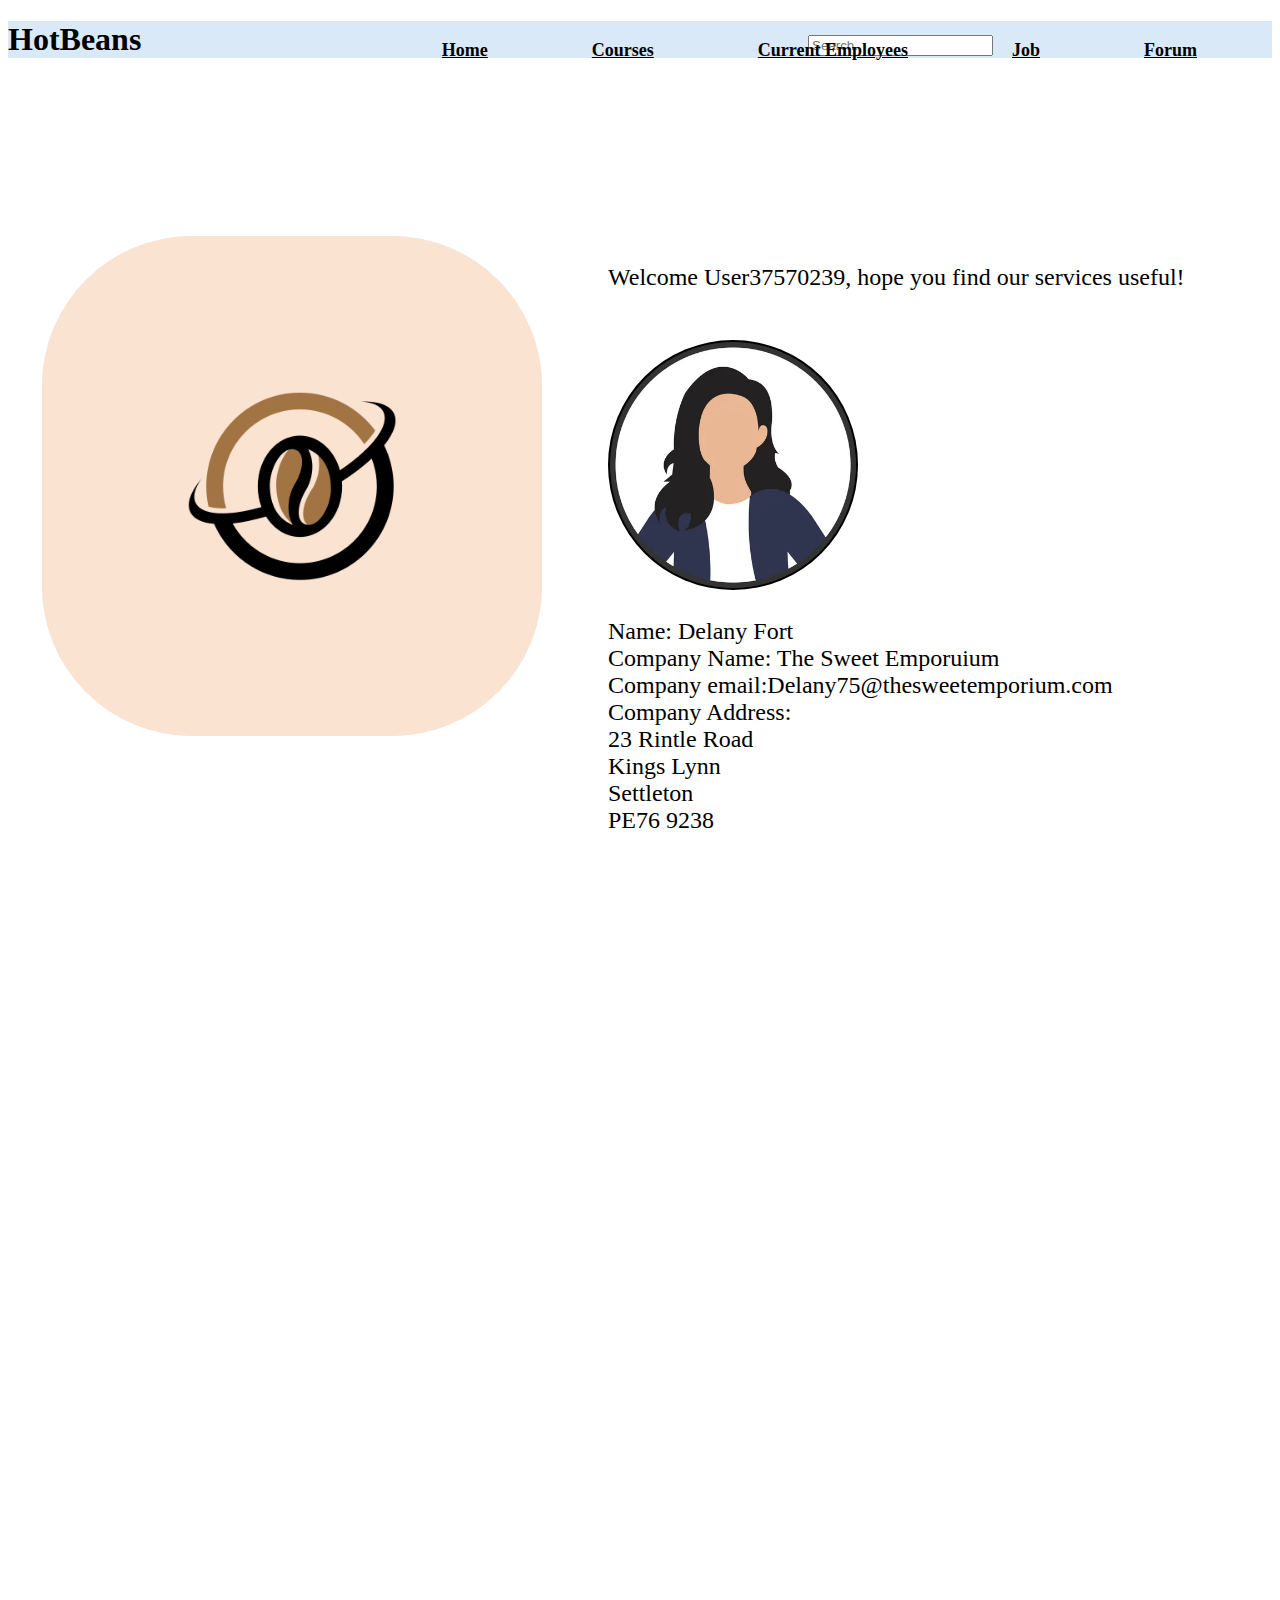
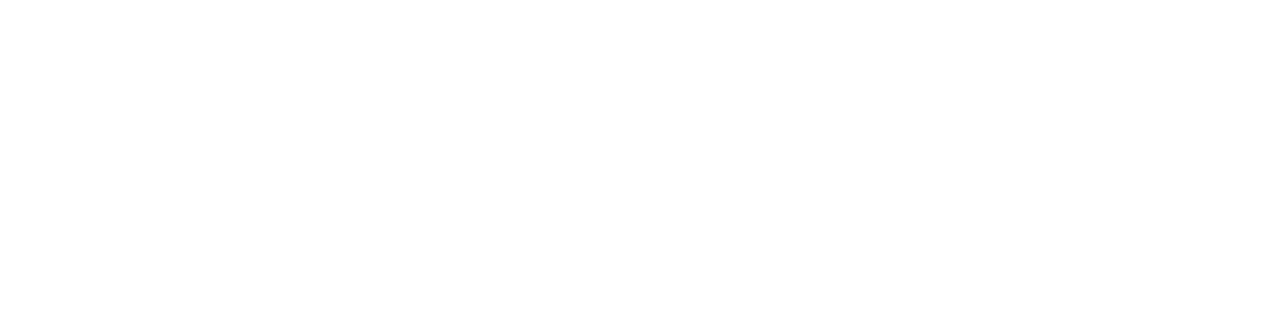
<file: index.html>
<!DOCTYPE html>
<html>
<head>
  <meta name="viewport" content="width=device-width, initial-scale=1">
  <link rel="stylesheet" href="profilec.css">
<title>Home </title>
</head>
<body>
    <h1 style="background-color:rgb(217, 233, 247);">HotBeans</h1>
    <div>   
      <input type="text" placeholder="Search..">
    </div>
      <ul>
        <li><a href="index.html">Home</a></li>
        <li><a href="courses2.html">Courses</a></li>
        <li><a href="currentemployees2.html">Current Employees</a></li>
        <li><a href="job2.html">Job</a></li>
        <li><a href="forum2.html">Forum</a></li>
      </ul>
    

      <form action="action_page.php" method="post">
        <div class="imgcontainer">
        </div>
        <img src="Coffee-Bean-Cafe-by-wasih.png" class="logo">

<P class="welcome"> 
Welcome User37570239, hope you find our services useful!
</P>
<img src="tele.png" class="logo2">
<p class="phonenumber">5308765710863</p>
<img src="mail.png" class="mail">
<p class="email">libby@beansservices.com</p>
<p class="services"> <u>Customer Services</u></p>
<img src="femalelogo.png" class="profile">
<p class="info">
Name: Delany Fort
<br>
Company Name: The Sweet Emporuium 
<br> 
Company email:Delany75@thesweetemporium.com
<br>
Company Address:<br>23 Rintle Road<br>Kings Lynn<br>Settleton<br>PE76 9238 
</p>
<p class="qual">
  <u>Qualifications</u>
</p>
<p class="degree"> 
Computer Science Degree(23/07/12)to(2/06/15)<br>
CSS and HTML Experience<br>
I have done High school<br>
I have done College<br>
</p>
</body>
</html>
</file>
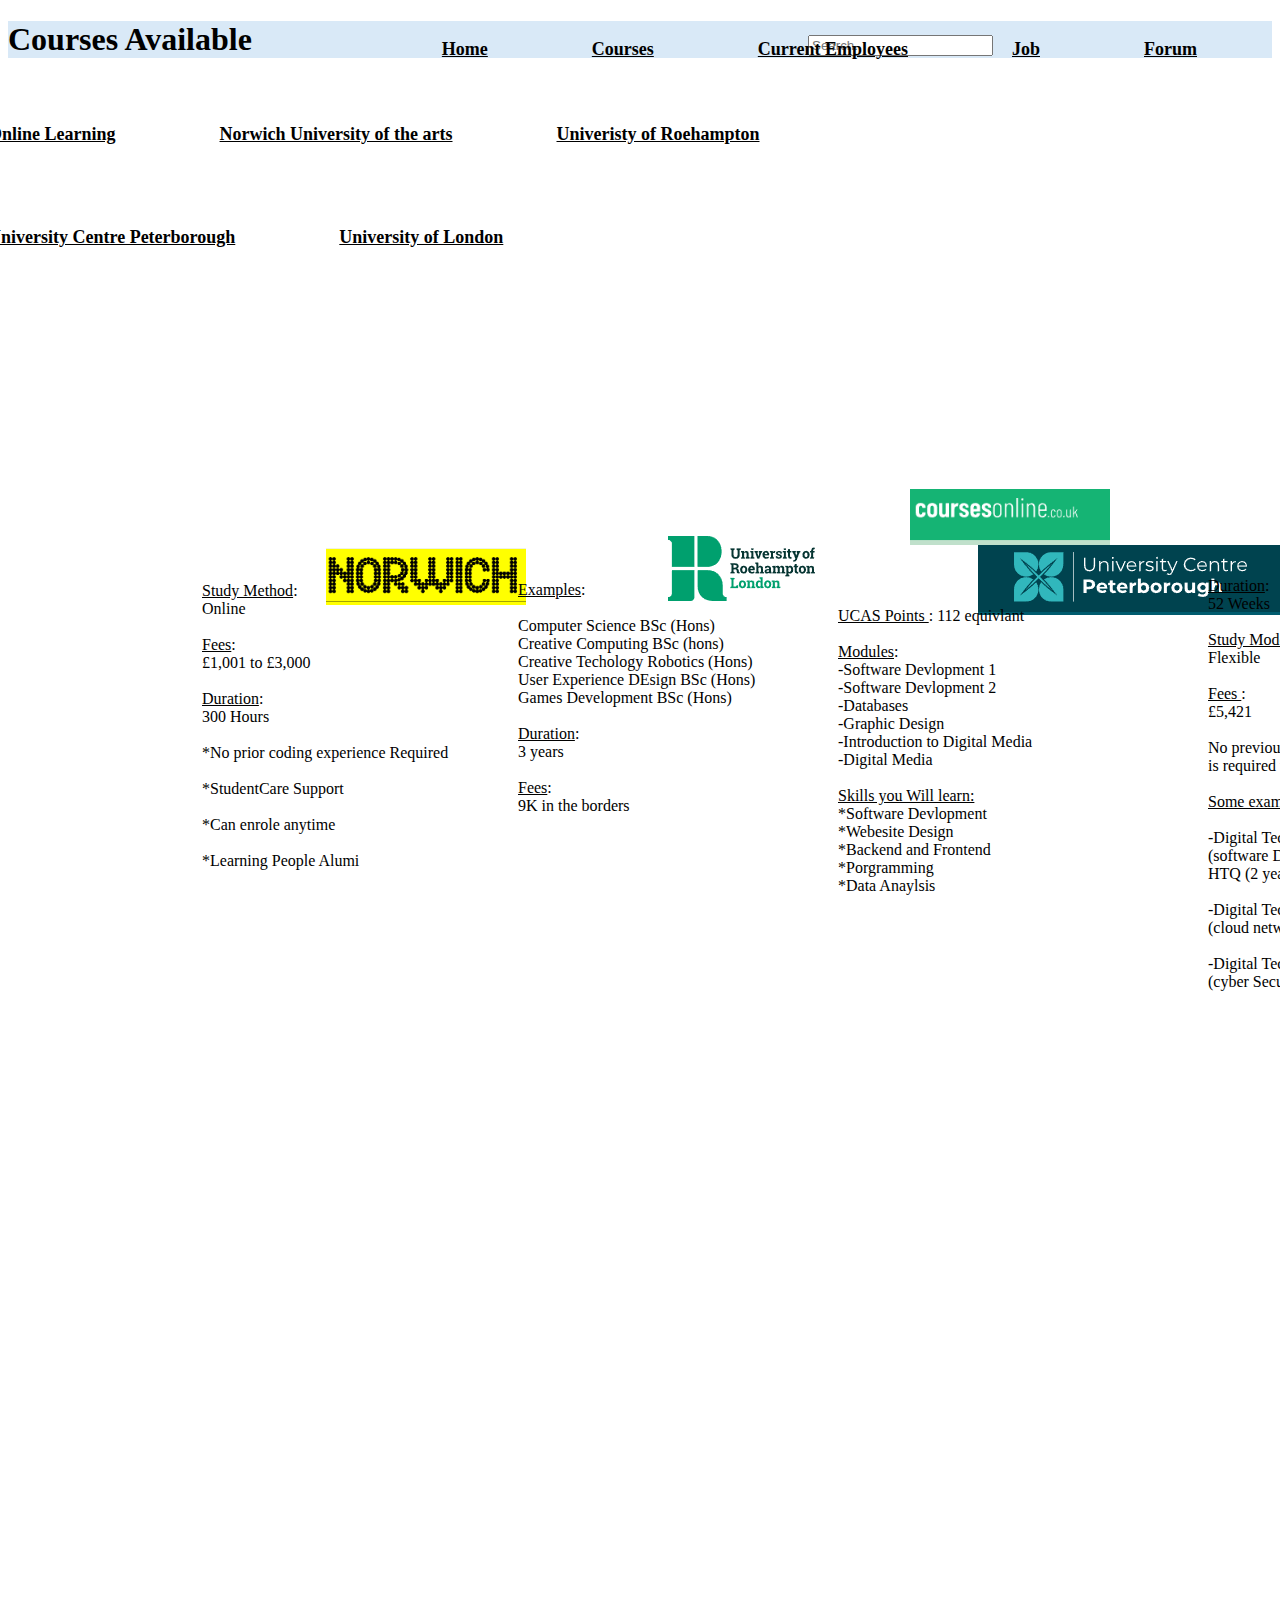
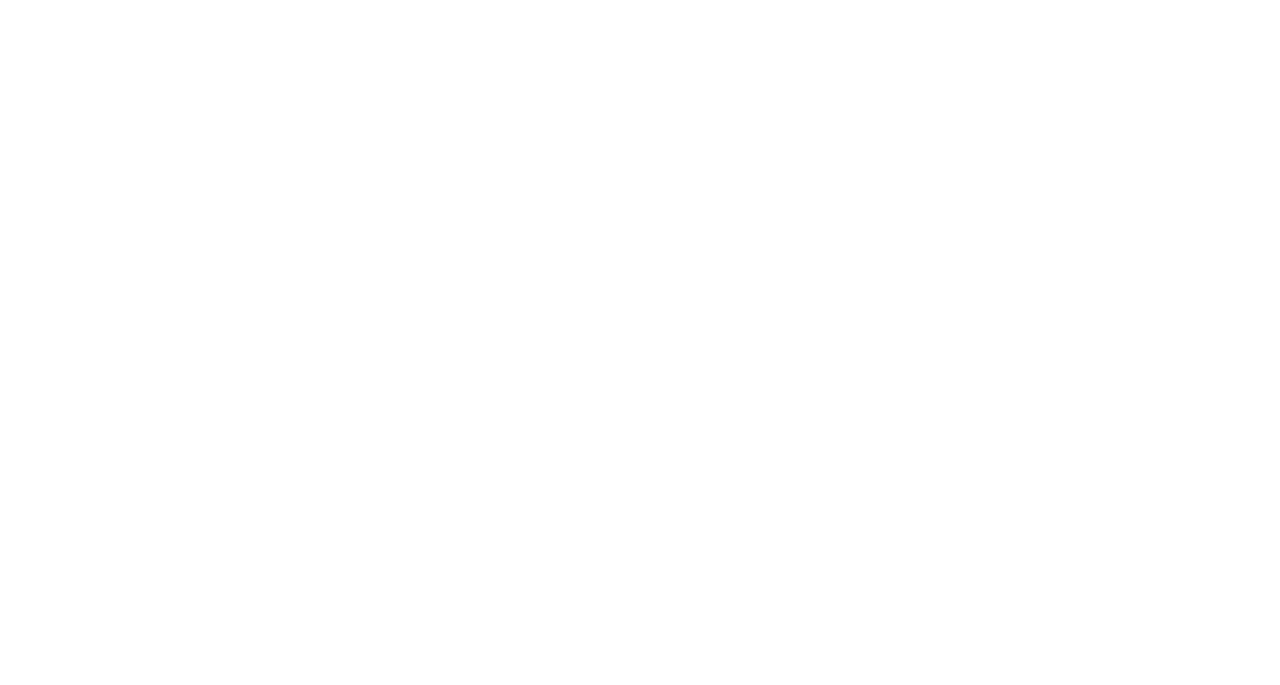
<file: courses2.html>
<!DOCTYPE html>
<html>
<head>
  <meta name="viewport" content="width=device-width, initial-scale=1">
  <link rel="stylesheet" href="coursesc.css">
<title> Induction and Training </title>
<h1 style="background-color:rgb(217, 233, 247);">Courses Available</H1>       
  <div>   
  <input type="text" placeholder="Search..">
</div>

</head>
<body>
  
      
  <ul>
    <li><a href="index.html">Home</a></li>
    <li><a href="courses2.html">Courses</a></li>
    <li><a href="currentemployees2.html">Current Employees</a></li>
    <li><a href="job2.html">Job</a></li>
    <li><a href="forum2.html">Forum</a></li>
  </ul>

  
 
  </p>
  <ul class="link">
  <li><a href="https://www.coursesonline.co.uk/courses/web-development/">Online Learning</a></li>
  <li><a href="https://norwichuni.ac.uk/computing-and-technology-degrees/?gad_source=1&gclid=EAIaIQobChMI1p63kuSNigMVqpFQBh22PSdtEAAYASAAEgIRVvD_BwE">Norwich University of the arts</a></li>
  <li><a href="https://www.roehampton.ac.uk/study/undergraduate-courses/web-design-and-development/?gad_source=1&gclid=EAIaIQobChMI1p63kuSNigMVqpFQBh22PSdtEAAYAyAAEgIq_fD_BwE">Univeristy of Roehampton</a></li>
  <li><a href="https://www.ucp.ac.uk/courses/diploma-in-web-application-development/">University Centre Peterborough</a></li>
 <li><a href="https://www.london.ac.uk/study/courses/moocs/responsive-website-development-design">University of London</a></li>
</ul>

<img src="university of london.png" class="logo">
<img src="university of peterborough.png" class="logo2">
<img src="university of roe.png" class="logo3">
<img src="university of norwich.png" class="logo4">
<img src="online.png" class="logo5">

<P class="uni">
  <u>Programme Duration</u><br>6 months, 6 hours per week<br>
  <br>
 <u>Application Deadlines </u> :<br> Ongoing<br>
 <br>
 <u>Academic Direction</u> : <br>Goldsmiths, University of London<br>
 <br>
 <u>Modes of Study </u>:<br> Online <br>
 <br>
<u>What You will Learn?</u>
 <br>
 -Responsive Website Basics: <br>Code with HTML, CSS and JavaScript<br>
-Responsive Web Design<br>
-Introduction to Meteor.js Development<br>
-Web Application Development: <br>with JavaScript and MongoDB<br>
-Responsive Website Tutorial and Examples<br>
-Responsive Website Development and <br>Design Capstone<br>
</P>

<p class="uni2">
<u>Duration</u>:<br> 52 Weeks<br>
<br>
<u>Study Mode</u>:<br> Flexible<br>
<br>
<u> Fees </u>:<br> £5,421<br>
<br>
No previous coding experience <br>is required to enter the course<br>
<br>
<u>Some example of good course options are</u>:<br>
<br>
-Digital Techologies for England<br>(software Development and programming)<br> HTQ (2 years)<br> 
<br>
-Digital Techologies for England<br>(cloud networking) HTQ (2 years)<br>
<br>
-Digital Techologies for England<br>(cyber Security) HTQ (2 years) <br>
</p>

<p class="uni3">
<u>UCAS Points </u> : 112 equivlant <br>
<br>
<u>Modules</u>:<br>
-Software Devlopment 1 <br>
-Software Devlopment 2 <br>
-Databases<br>
-Graphic Design <br>
-Introduction to Digital Media <br>
-Digital Media <br> 
<br>
<u>Skills you Will learn:</u><br>
*Software Devlopment<br>
*Webesite Design <br>
*Backend and Frontend <br>
*Porgramming <br>
*Data Anaylsis<br>
</p>
<p class="uni4">
<u>Examples</u>:<br>
<br>
Computer Science BSc (Hons) <br>
Creative Computing BSc (hons) <br> 
Creative Techology Robotics (Hons) <br>
User Experience DEsign BSc (Hons) <br>
Games Development BSc (Hons) <br> 
<br>
<u>Duration</u>:<br> 3 years<br>
<br>
<u>Fees</u>:<br>9K in the borders 
<br>
</p>

<p class="uni5">
<u>Study Method</u>:<br> Online <br>
<br>
<u>Fees</u>:<br> £1,001 to £3,000 <br>
<br>
<u>Duration</u>:<br> 300 Hours<br>
<br> 
*No prior coding experience Required<br>
<br>
*StudentCare Support<br>
<br>
*Can enrole anytime <br>
<br>
*Learning People Alumi<br>
</p>
</body>
</html>
</file>
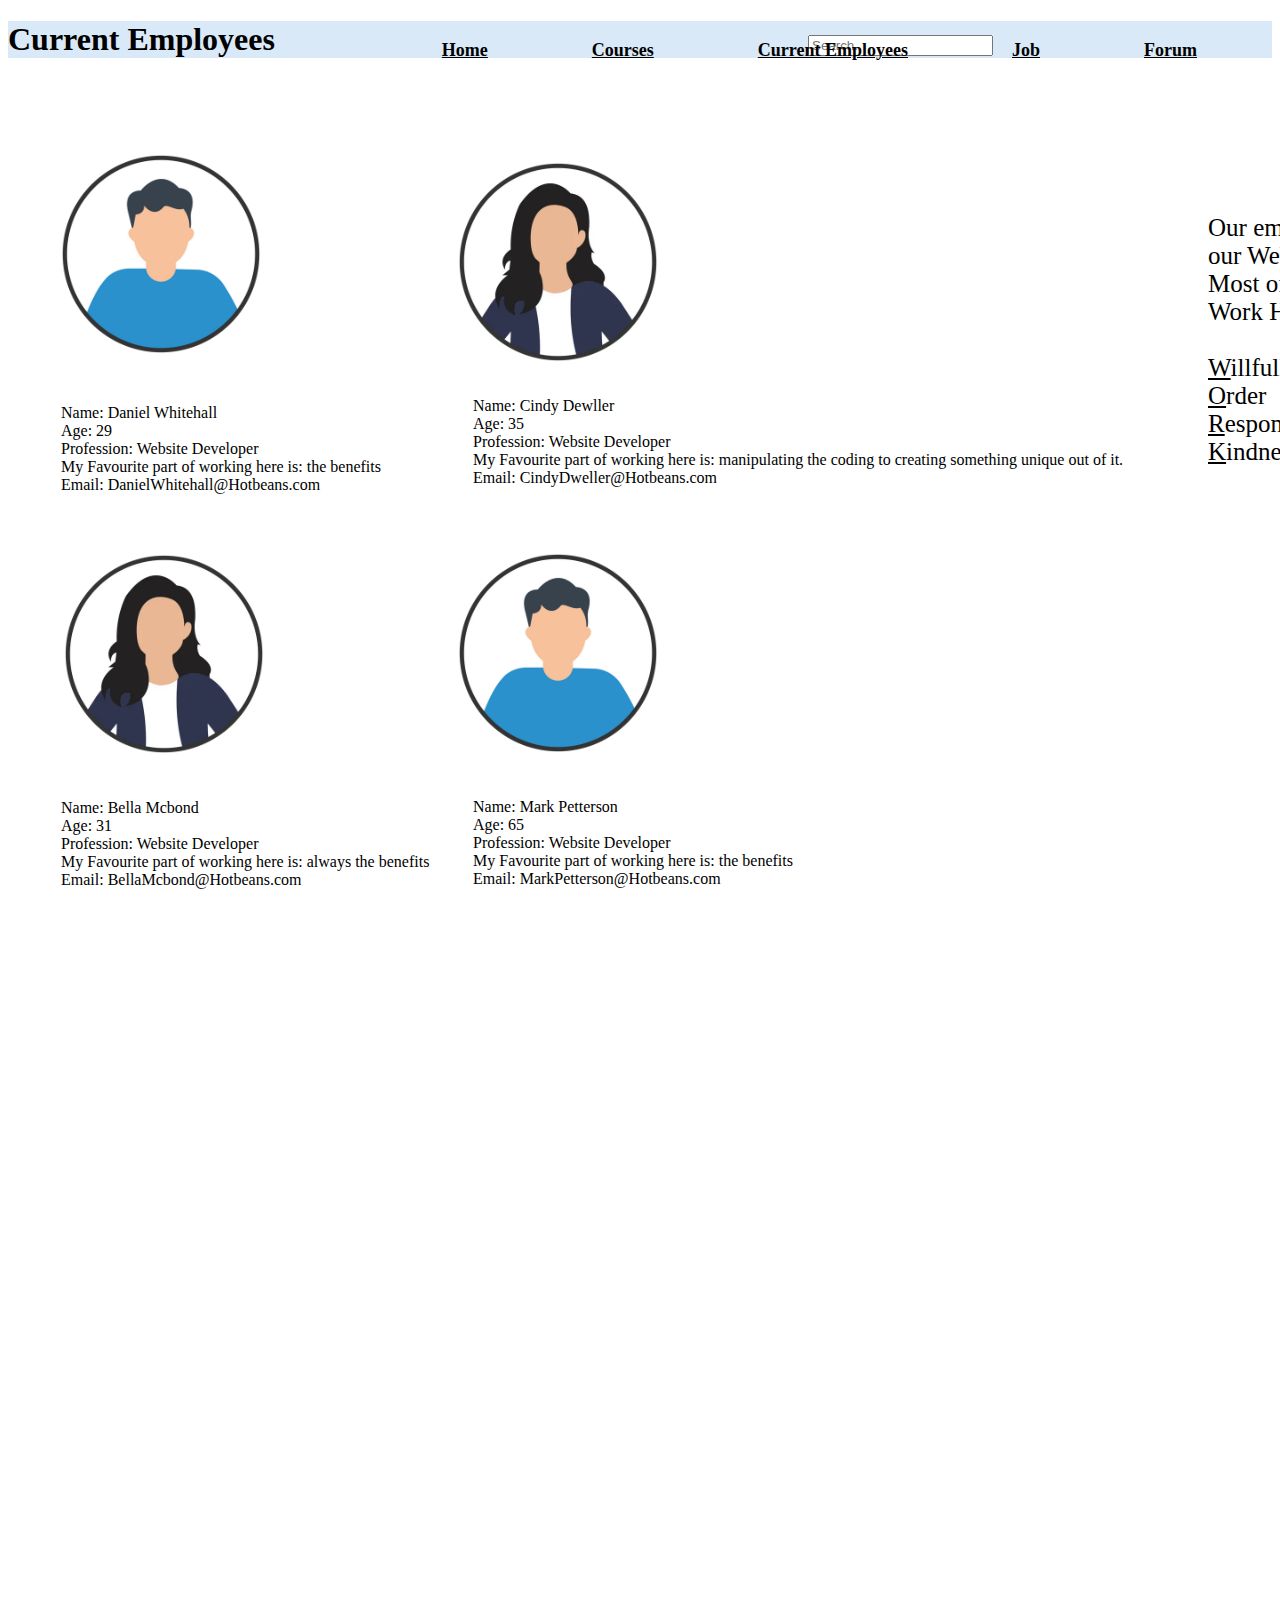
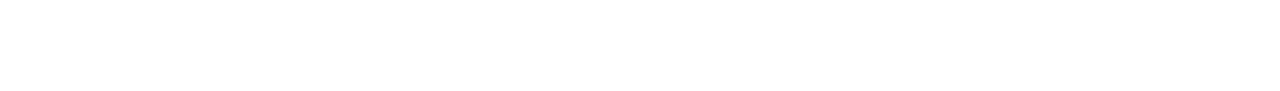
<file: currentemployees2.html>
<!DOCTYPE html>
<html>
<head>
  <meta name="viewport" content="width=device-width, initial-scale=1">
  <link rel="stylesheet" href="currentemployeesc.css">
<title>Current Employees </title>
</head>
<body>
    <h1 style="background-color:rgb(217, 233, 247);">Current Employees</h1>
    <div>   
      <input type="text" placeholder="Search..">
    </div>

    <ul>
      <li><a href="index.html">Home</a></li>
      <li><a href="courses2.html">Courses</a></li>
      <li><a href="currentemployees2.html">Current Employees</a></li>
      <li><a href="job2.html">Job</a></li>
      <li><a href="forum2.html">Forum</a></li>
    </ul>
  

      <form action="action_page.php" method="post">
        <div class="imgcontainer">
        </div>

        <div class="em1">
          <img src="malelogo.png" class="logo2">
        <form class="em1">
          <p> 
            Name: Daniel Whitehall <br>
            Age: 29<br>
            Profession: Website Developer<br>
            My Favourite part of working here is: the benefits <br>
            Email: DanielWhitehall@Hotbeans.com <br>
            
          </p>
          
               </form>
        </div>


        <img src="femalelogo.png" class="logo">

                 <form class="em2">
                  <P> 
                    Name: Cindy Dewller<br>
                    Age: 35<br>
                    Profession: Website Developer<br>
                    My Favourite part of working here is: manipulating the coding to creating something unique out of it. <br>
                    Email: CindyDweller@Hotbeans.com <br>
                  </p>
                  
                         </form>

                         <img src="malelogo.png" class="logo3">
                         <form class="em3">
                          <p> 
                            Name: Mark Petterson<br>
                            Age: 65<br>
                            Profession: Website Developer<br>
                            My Favourite part of working here is: the benefits <br>
                            Email: MarkPetterson@Hotbeans.com <br>
                            
                          </p>
                          
                                 </form>
                                 <img src="femalelogo.png" class="logo4">
                                 <form class="em4">
                                  <p> 
                                    Name: Bella Mcbond<br>
                                    Age: 31<br>
                                    Profession: Website Developer<br>
                                    My Favourite part of working here is: always the benefits <br>
                                    Email: BellaMcbond@Hotbeans.com <br>
                                    
                                  </p>
                                  
                                         </form>
                                         <p class="text">
                                          Our employees strive for the best possible outcome in<br> our Website to ensure optium customer satisifaction<br>
                                          Most of our employees reach for their highest potential <br>
                                          Work Hard, Produce the High Quality Results<br> 
                                          <br>
                                          <u>W</u>illfull
                                          <br>
                                          <U>O</U>rder
                                          <br>
                                          <u>R</u>esponsbility
                                          <br> 
                                          <u>K</u>indness
                                          <br>

  </p>
                                         
          </body>
      
        
</body>
</html>
</file>
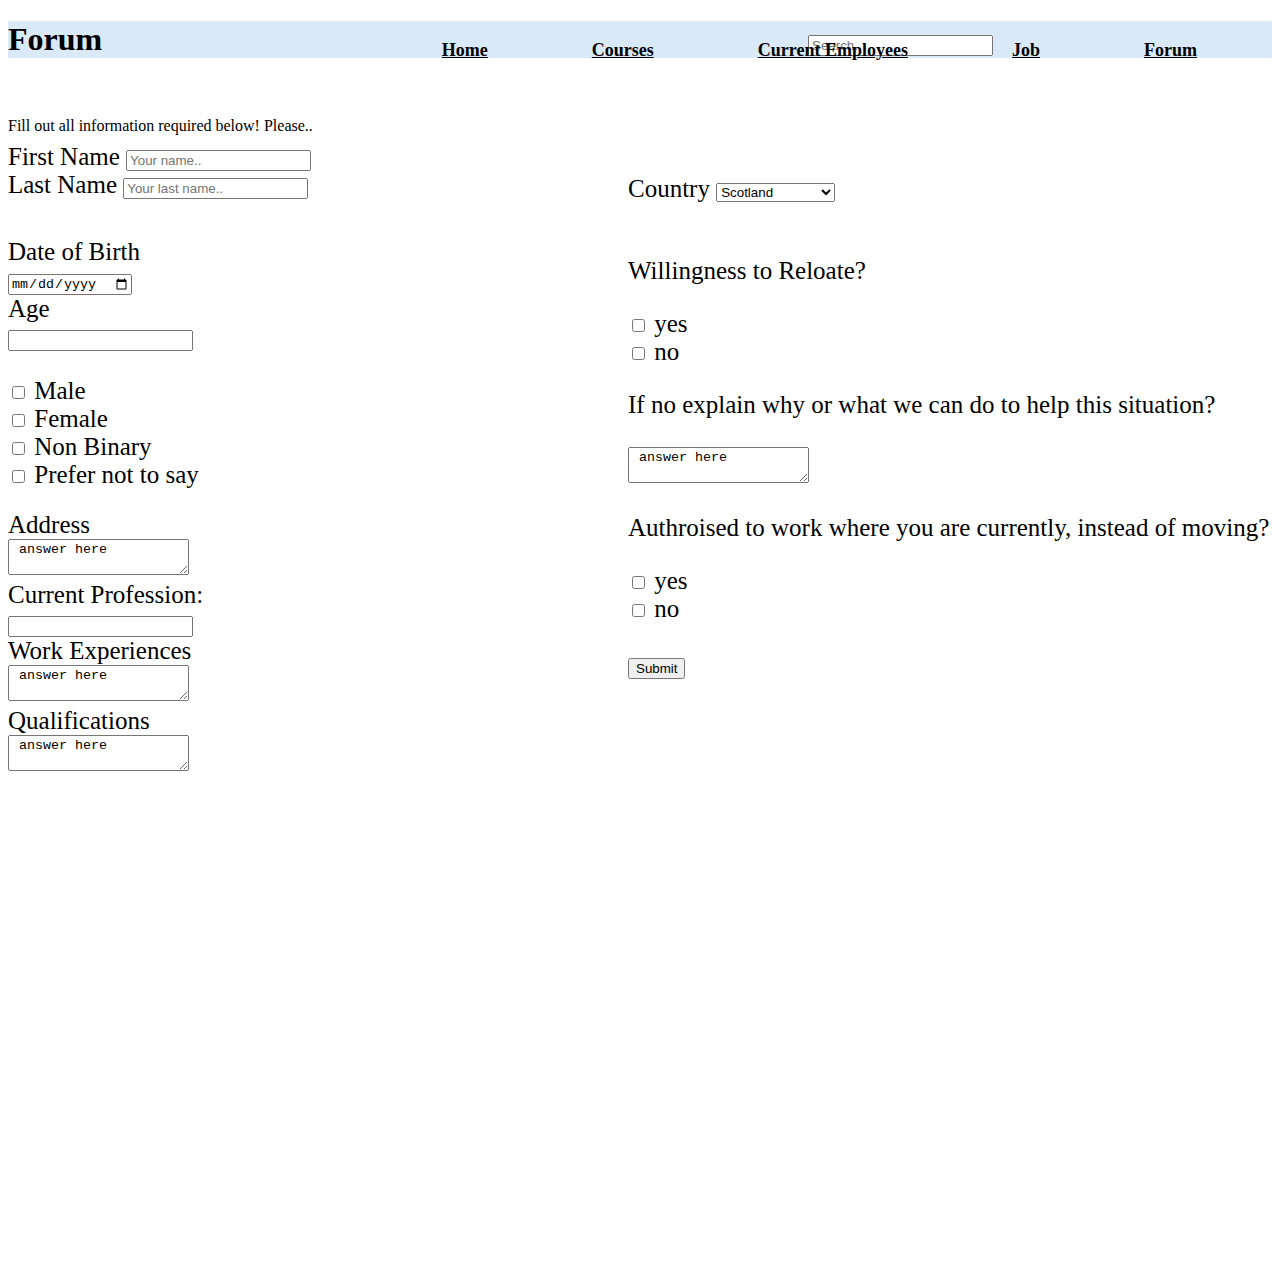
<file: forum2.html>
<!DOCTYPE html>
<html>
<head>
  <meta name="viewport" content="width=device-width, initial-scale=1">
  <link rel="stylesheet" href="forumc.css">
</head>
<body>
    <h1 style="background-color:rgb(217, 233, 247);">Forum</h1>
    <div>   
      <input type="text" placeholder="Search..">
    </div>
    <p>Fill out all information required below! Please..</p>
  <ul>
    <li><a href="index.html">Home</a></li>
    <li><a href="courses2.html">Courses</a></li>
    <li><a href="currentemployees2.html">Current Employees</a></li>
    <li><a href="job2.html">Job</a></li>
    <li><a href="forum2.html">Forum</a></li>
  </ul>
          <form class="form1">
          <div>
            <form action="/action_page.php">
              <label for="fname">First Name</label>
              <input type="text" id="fname" name="firstname" placeholder="Your name..">
          
              <label for="lname">Last Name</label>
              <input type="text" id="lname" name="lastname" placeholder="Your last name.."> <br>
          <br>
</form>
<form class="form2">
              <label for="country">Country</label>
              <select id="country" name="country">
                <option value="Soctland">Scotland</option>
                <option value="England">England</option>
                <option value="Wales">Wales</option>
                <option value="Northern Ireland">Northern Ireland</option>
              </select>
            </form>
          </div>

          <form class="form3">
            <P>
              <label for="lname">Date of Birth</label><br> 
              <input type="date" id="lname" name=";lname"><br>
            <label for="lname">Age</label><br> 
            <input type="text" id="lname" name=";lname"><br>
            </P>
          </form>
        
            <form class="form4">
              <input type="checkbox" id="vehicle1" name="vehicle1" value="Bike">
              <label for="vehicle1"> Male</label><br>
            <input type="checkbox" id="vehicle2" name="vehicle2" value="Car">
            <label for="vehicle2"> Female </label><br>
            <input type="checkbox" id="vehicle2" name="vehicle2" value="Car">
            <label for="vehicle2"> Non Binary </label><br>
            <input type="checkbox" id="vehicle2" name="vehicle2" value="Car">
            <label for="vehicle2"> Prefer not to say </label><br>
            <br>
            </form>

            <form class="form5">
            Address <br>
            <textarea name="textarea"> answer here </textarea> <br> 
            <label for="lname">Current Profession:</label> <br>
            <input type="text" id="lname" name="lname"> <br>
            Work Experiences <br>
<textarea name="textarea"> answer here </textarea> <br>
Qualifications <br>
<textarea name="textarea"> answer here </textarea> <br> 
</P>
</form>
<form class="form6">
  <p>
    Willingness to Reloate?
  </p>
  <input type="checkbox" id="vehicle1" name="vehicle1" value="Bike">
  <label for="vehicle1"> yes</label><br>
  <input type="checkbox" id="vehicle2" name="vehicle2" value="Car">
  <label for="vehicle2"> no </label><br>
</form>
<form class="form7">
<P>
If no explain why or what we can do to help this situation? <br>
<br>
<textarea name="textarea"> answer here </textarea> <br> 
</P>
</form>
<form class="form8">
<p>
Authroised to work where you are currently, instead of moving?
</P>
<form class="form8">
  <input type="checkbox" id="vehicle1" name="vehicle1" value="Bike">
  <label for="vehicle1"> yes</label><br>
<input type="checkbox" id="vehicle2" name="vehicle2" value="Car">
<label for="vehicle2"> no </label><br>
<br>
<input type="submit" value="Submit">
</form>

          
</body>
</html>
</file>
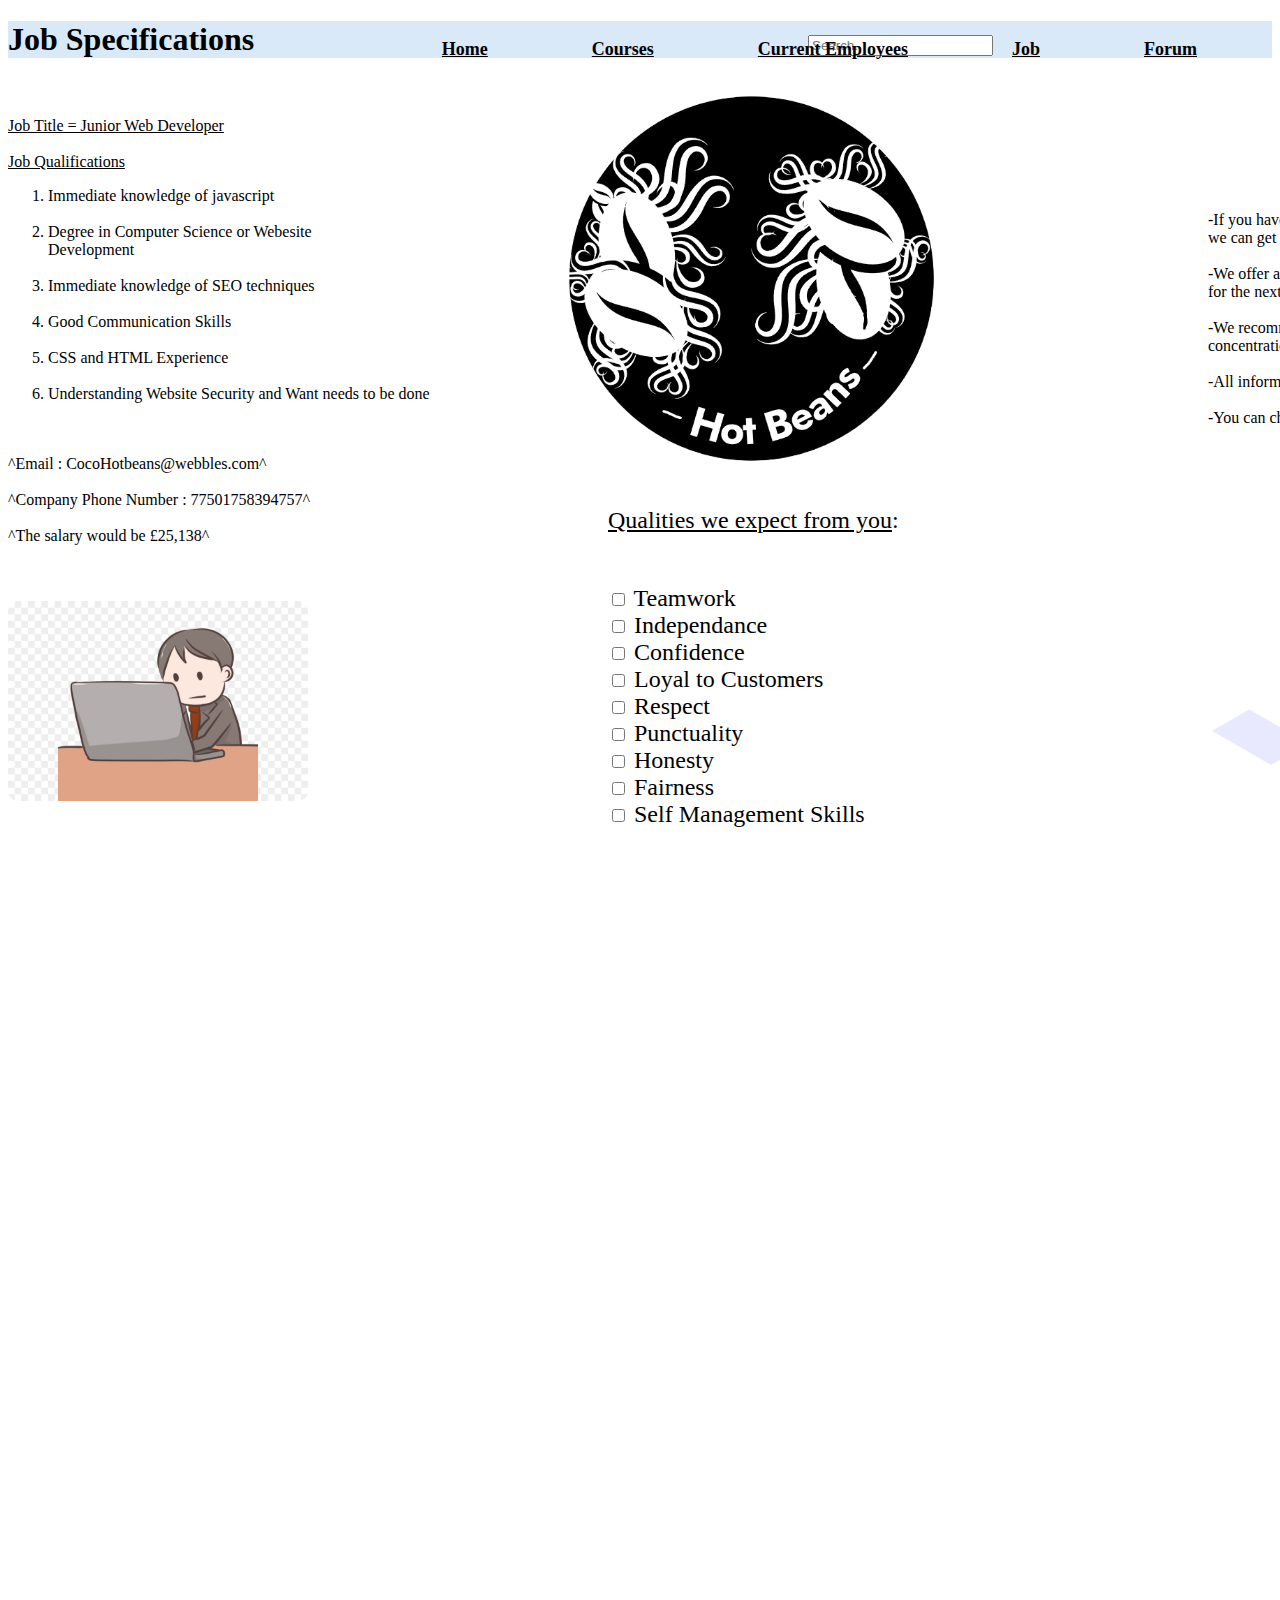
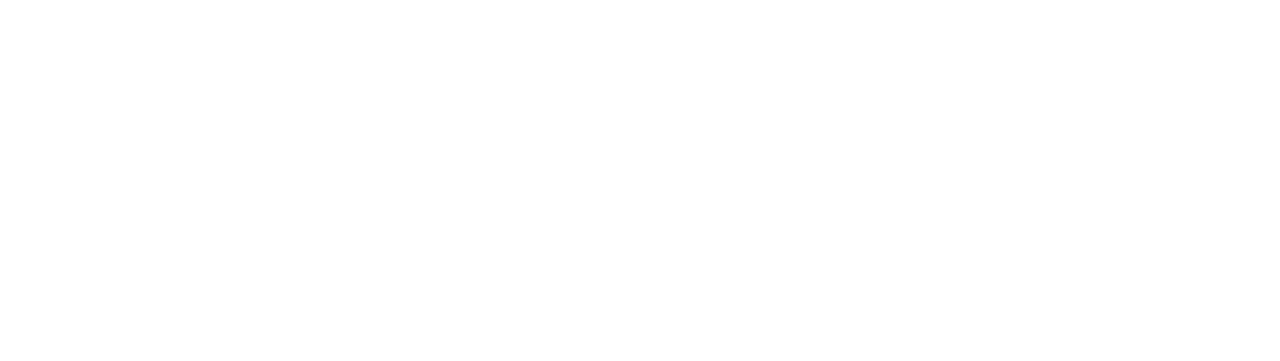
<file: job2.html>
<!DOCTYPE html>
<html>
<head>
  <meta name="viewport" content="width=device-width, initial-scale=1">
  <link rel="stylesheet" href="jobc.css">
<title>Job </title>
<h1 style="background-color:rgb(217, 233, 247);">Job Specifications</h1>
<div>   
  <input type="text" placeholder="Search..">
</div>
<ul>
  <li><a href="index.html">Home</a></li>
  <li><a href="courses2.html">Courses</a></li>
  <li><a href="currentemployees2.html">Current Employees</a></li>
  <li><a href="job2.html">Job</a></li>
  <li><a href="forum2.html">Forum</a></li>
</ul>


<form action="action_page.php" method="post">
  <div class="imgcontainer">
  </div>
  <form class="job"> 
  <p>  
  <U>Job Title = 
  Junior Web Developer<br></U>
  <br>  
  <u>Job Qualifications <br> </u>
  </p> 
  <ol> 
    <li>Immediate knowledge of javascript <br> </li> 
    <br> 
    <li>Degree in Computer Science or Webesite Development <br></li> 
    <br> 
    <li>Immediate knowledge of SEO techniques <br></li>  <br>
    <li>Good Communication Skills <br></li> 
    <br> 
    <li>CSS and HTML Experience  <br></li> 
    <br>
    <li> Understanding Website Security and Want needs to be done <br></li>
    <br> 
    <br>
  </ol>   
  </form> 
  <form class="job2"> 
  <P> 
  ^Email : CocoHotbeans@webbles.com^<br> 
  <br>  
  ^Company Phone Number : 77501758394757^<br> 
  <br>  
  ^The salary would be £25,138^<br>  
  <br> 
  </P> 
  </form> 
  <img src="logoattemptedited.png" class="logo1">
  <p class="title">
<u>Qualities we expect from you</u>:<br>
<br>
</P>
  <form class="for">
    <input type="checkbox" id="vehicle1" name="vehicle1" value="Bike">
    <label for="vehicle1">Teamwork</label><br>
  <input type="checkbox" id="vehicle2" name="vehicle2" value="Car">
  <label for="vehicle2"> Independance </label><br>
  <input type="checkbox" id="vehicle2" name="vehicle2" value="Car">
  <label for="vehicle2"> Confidence </label><br>
  <input type="checkbox" id="vehicle2" name="vehicle2" value="Car">
  <label for="vehicle2"> Loyal to Customers </label><br>
  <input type="checkbox" id="vehicle2" name="vehicle2" value="Car">
  <label for="vehicle2"> Respect</label><br>
  <input type="checkbox" id="vehicle2" name="vehicle2" value="Car">
  <label for="vehicle2"> Punctuality</label><br>
  <input type="checkbox" id="vehicle2" name="vehicle2" value="Car">
  <label for="vehicle2"> Honesty </label><br>
  <input type="checkbox" id="vehicle2" name="vehicle2" value="Car">
  <label for="vehicle2"> Fairness </label><br>
  <input type="checkbox" id="vehicle2" name="vehicle2" value="Car">
  <label for="vehicle2"> Self Management Skills</label><br>
  <br>
  </form>
  <br>
  <br>
  <img src="manatdesk.png" class="logo2">
  <img src="manatdesk2.png" class="logo3">
  <p class="word">
-If you have travel Problems with the area of the job<br>we can get that sorted for u. <br>
<br>
-We offer an hour and half an break duration in the day to recouperate<br> for the next part of the day<br>
<br>
-We recommend using noise cancelling Headphones or Ear Phones to increase <br>concentration and work productivity<br>
<br>
-All information you need during the day will be sent to your work email<br>
<br>
-You can charge your phone at your desk as well as decorate your workspace<br>
<br>
  </p>
</body>
</head>
</file>
<file: profilec.css>
ul{
  float:right;
  margin-right: 25px;
  
  }
  
  ul li{
  display:inline-block;
  line-height: 2px;
  margin: 50px;
  }
   ul li a { 
  color:rgb(0, 0, 0);
  font-size: 18px;
  font-weight: 600;
  position: relative;
  bottom:118px;
  }
  
  div { 
    position:relative;
    bottom:45px;
    left: 800px;
     }

    .logo{ 
      border-radius: 150px;
      width: 500px;
      height: 500px;
      position:relative;
      left: 34px;
      background-color: rgb(243, 212, 235);
    }
    .welcome{
position: relative;
bottom:500px;
left:600px;
font-size:150% ;
    }

    .logo2{ 
      border-radius: 150px;
      width: 90px;
      height: 90px;
      position:relative;
      left:1350px;
      background-color: rgb(0, 0, 0);
      bottom:470px;
    }
  .phonenumber{ 
    position: relative;
    bottom:559px;
    left:1450px;
    font-size:150% ;
  }

  .mail{ 
    border-radius: 150px;
    width: 100px;
    height: 100px;
    position:relative;
    left:1345px;
    background-color: rgb(0, 0, 0);
    bottom:500px;
  }
 .email{
  position: relative;
  bottom:600px;
  left: 1450px;
  font-size: 150%;
 }
 .services{
  position: relative;
  bottom:900px;
  left: 1405px;
  font-size: 200%;
 }
 .profile{
  border-radius: 150px;
  width: 250px;
  height: 250px;
  position:relative;
  left:600px;
  background-color: rgb(0, 0, 0);
  bottom:900px;
 }
 .info{
  position: relative;
  bottom:900px;
  left: 600px;
  font-size:150%
 }
 .degree{
  position: relative;
  bottom:1120px;
  left:1400px;
  font-size:100%;
 }

 .qual{
  position:relative;
  bottom:1120px;
  left:1400px;
  font-size:30px;
 }
</file>
<file: coursesc.css>
ul{
float:right;
margin-right: 25px;

}

ul li{
display:inline-block;
line-height: 2px;
margin: 50px;
}
 ul li a { 
color:rgb(0, 0, 0);
font-size: 18px;
font-weight: 600;
position: relative;
bottom:119px;
 }

 div { 
position:relative;
bottom:45px;
left: 800px;
 }

.link{
  position:relative;
  right:110px;
  bottom:50px;
}
.logo{
position:relative;
left:1540px;
top:50px;
}
.logo2{
  position:relative;
  left:970px;
  top:50px;
  }
  .logo3{
    position:relative;
    left:330px;
    top:50px;
    }
    .logo4{
      position:relative;
      width:200px;
      right:190px;
      top:40px;
      }

      .logo5{
        position:relative;
        width:200px;
        left:190px;
        bottom:20px;
        }
      
.uni{
  position:relative;
  left:1550px;
  bottom:10px;
}
.uni2{
  position:relative;
  left:1200px;
  bottom:420px;
}

.uni3{
  position:relative;
  left:830px;
  bottom:820px;
}

.uni4{
  position:relative;
  left:510px;
  bottom:1150px;
}

.uni5{
  position:relative;
  left:194px;
  bottom:1399px;
}
</file>
<file: currentemployeesc.css>
ul{
  float:right;
  margin-right: 25px;
  
  }
  
  ul li{
  display:inline-block;
  line-height: 2px;
  margin: 50px;
  }
   ul li a { 
  color:rgb(0, 0, 0);
  font-size: 18px;
  font-weight: 600;
  position: relative;
  bottom:118px;
  }
  
  div { 
    position:relative;
    bottom:45px;
    left: 800px;
     }

.em1{
  position:relative;
  top: 83px;
   left: 53px;
   }

   .em2{
    position:relative;
    bottom:250px;
     left: 465px;
     }
     .em3{
      position:relative;
      bottom: 175px;
       left: 465px;
       }
       .em4{
        position:relative;
        bottom: 500px;
         left: 53px;
         }

         .logo{ 
          border-radius: 150px;
          width: 200px;
          height: 200px;
          position:relative;
          left: 450px;
          bottom:265px;
        }

        .logo2{ 
          border-radius: 150px;
          width: 200px;
          height: 200px;
          position:relative;
          left: 0px;
          bottom:30px;
        }

        .logo3{ 
          border-radius: 150px;
          width: 200px;
          height: 200px;
          position:relative;
          left: 450px;
          bottom:200px;
        }

        .logo4{ 
          border-radius: 150px;
          width: 200px;
          height: 200px;
          position:relative;
          left: 56px;
          bottom:525px;
        }
         .text{ 
          position: relative;
          left:1200px;
          bottom:1200px;
          font-size: 25px;
         }
</file>
<file: forumc.css>
ul{
  float:right;
  margin-right: 25px;
  
  }
  
  ul li{
  display:inline-block;
  line-height: 2px;
  margin: 50px;
  }
   ul li a { 
  color:rgb(0, 0, 0);
  font-size: 18px;
  font-weight: 600;
  position: relative;
  bottom:168px;
  }

  div { 
    position:relative;
    bottom:45px;
    left: 800px;
     }

.form1{
position:relative;
right:800px;
top:37px;
font-size:25px;
}
  
.form2{
  position:relative;
  left:620px;
  bottom:52px;
  font-size: 25px;
}

.form3{
  position:relative;
  bottom:50px;
  font-size: 25px;
}

.form4{
  position:relative;
  bottom: 49px;
  font-size: 25px;
}

.form5{
  position:relative;
  bottom:55px;
  font-size: 25px;
}

.form6{
  position:relative;
  bottom:600px;
  left:620px;
  font-size: 25px;
}

.form7{
  position:relative;
  bottom:600px;
  left:620px;
  font-size: 25px;
}

.form8{
  position:relative;
  bottom:600px;
  left:620px;
  font-size: 25px;
}
</file>
<file: jobc.css>
ul{
    float:right;
    margin-right: 25px;
    
    }
    
    ul li{
    display:inline-block;
    line-height: 2px;
    margin: 50px;
    }
     ul li a { 
    color:rgb(0, 0, 0);
    font-size: 18px;
    font-weight: 600;
    position: relative;
    bottom:119px;
    }
    
    div { 
        position:relative;
        bottom:45px;
        left: 800px;
  
         }

         .job{ 
            border-style: solid;
            border-radius: 2px;
            border-width: 21px;
            border-color: rgb(185, 213, 226);
            border-left-style: solid;
            border-right-style: solid;
         }
            

         .logo1{
        border-radius: 10px;
          width:600 px;
          height: 400px;
          position:relative;
          left: 500px;
          bottom:500px;
        }

      .for{
        position:relative;
        left: 600px;
        bottom:500px;
        font-size: 150%;
      }
      .title{
        position:relative;
        left: 600px;
        bottom:500px;
        font-size: 150%;
      }

       
      .logo2{
        border-radius: 10px;
          width:300 px;
          height: 200px;
          position:relative;
          left: 0px;
          bottom:890px;
      }
      .logo3{
        border-radius: 10px;
          width:500 px;
          height: 300px;
          position:relative;
          left: 900px;
          bottom:890px;
      }
.word{
  position:relative;
  bottom:1500px;
  left: 1200pX;
}
</file>
